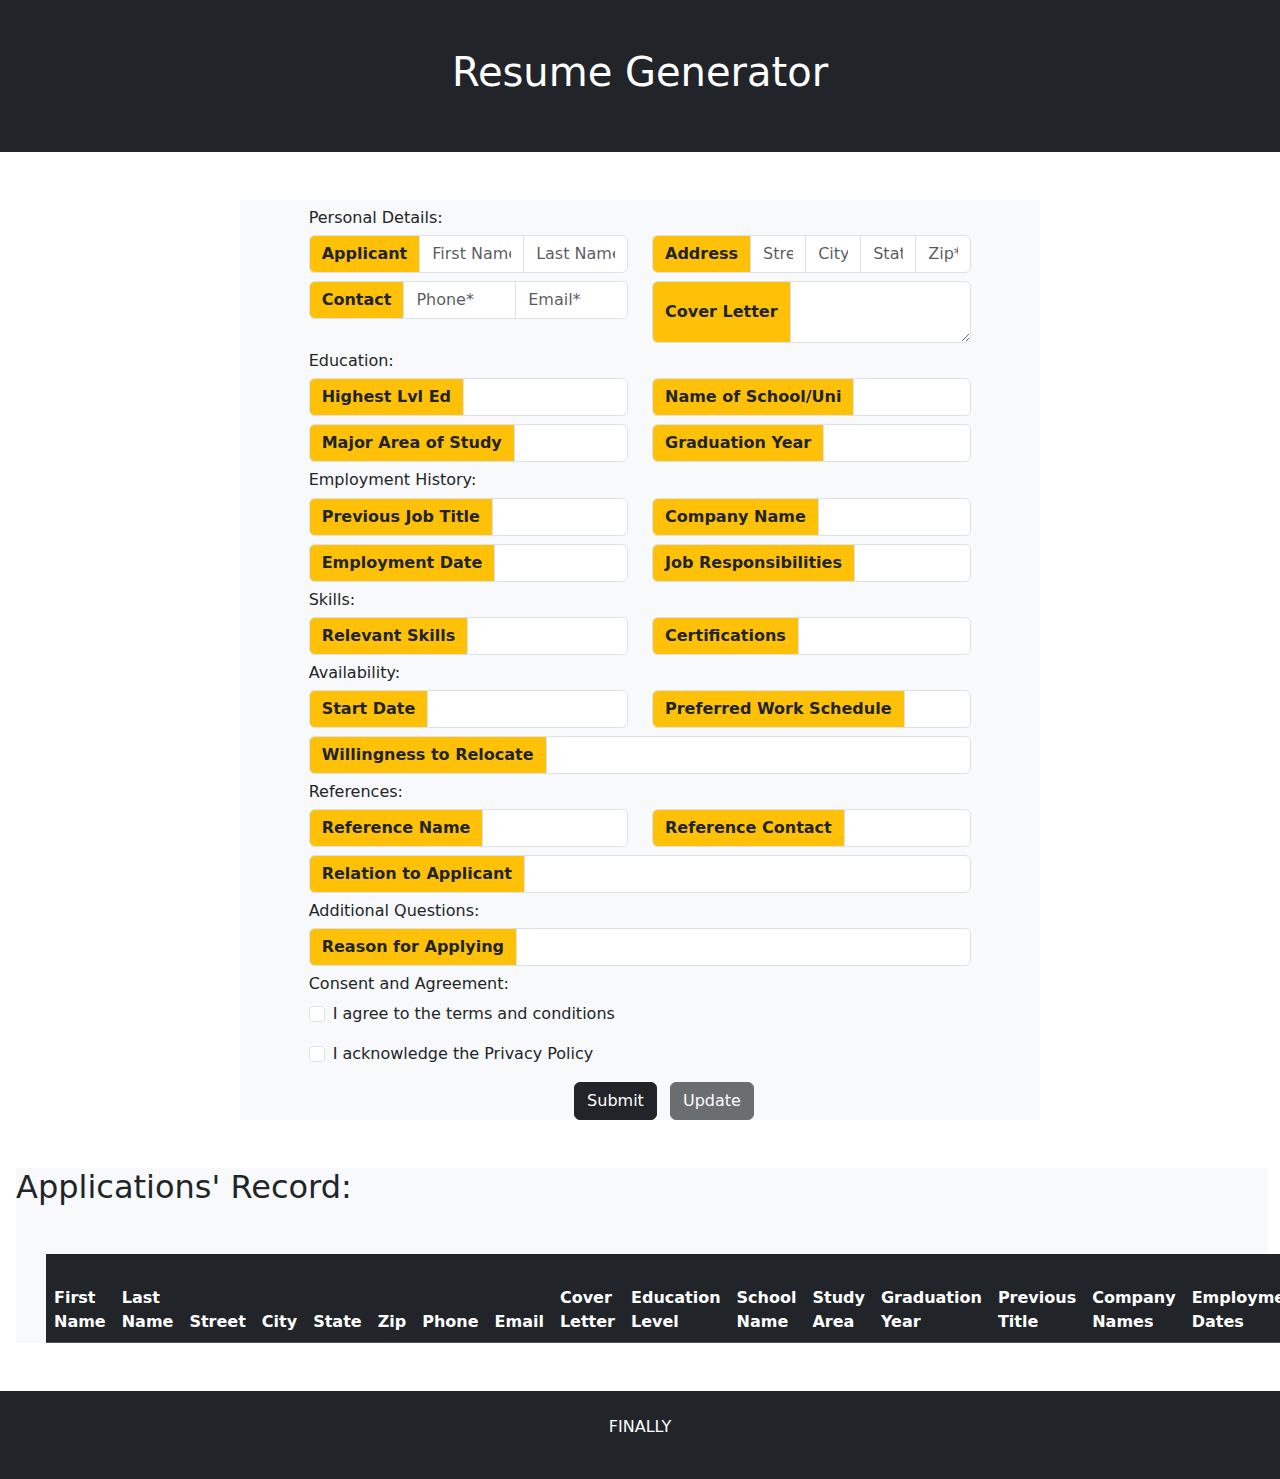
<file: index.html>
<!DOCTYPE html>
<html lang="en">
<head>
  <title>Resume Generator</title>
  <meta charset="utf-8">
  <meta name="viewport" content="width=device-width, initial-scale=1">
  <link href="https://cdn.jsdelivr.net/npm/bootstrap@5.3.1/dist/css/bootstrap.min.css" rel="stylesheet"/>
  <link rel="icon" href="book.png"/>
  <link href="istyle.css" rel="stylesheet"/>
  <script src="https://cdn.jsdelivr.net/npm/bootstrap@5.3.1/dist/js/bootstrap.bundle.min.js"></script>
</head>
<body>

<div class="p-5 bg-dark text-white text-center">
    <h1>Resume Generator</h1>
</div>

<div class="container-fluid mt-5">
    <form class="mx-auto mt-5 p-8 bg-light form-container custom-width" id="form">
        <div class="row">
            <div class="col-sm-10 mx-auto">
                <!-- Personal Details -->
                <h6 class="mt-2">Personal Details:</h6>
                <!-- Address -->
                <div class="row mt-2">
                    <div class="col">
                        <div class="input-group">
                            <span class="input-group-text bg-warning"><b>Applicant</b></span>
                            <input type="text" id="fname" class="form-control" placeholder="First Name*" required>
                            <input type="text" id="lname" class="form-control" placeholder="Last Name*" required>
                        </div>
                    </div>
                    <div class="col">
                        <div class="input-group">
                            <span class="input-group-text bg-warning"><b>Address</b></span>
                            <input type="text" id="street" class="form-control" placeholder="Street*" required>
                            <input type="text" id="city" class="form-control" placeholder="City*" required>
                            <input type="text" id="state" class="form-control" placeholder="State*" required>
                            <input type="text" id="zip" class="form-control" placeholder="Zip*" required>
                        </div>
                    </div>
                </div>
                <!-- Contact and Cover Letter -->
                <div class="row mt-2">
                    <div class="col">
                        <div class="input-group">
                            <span class="input-group-text bg-warning"><b>Contact</b></span>
                            <input type="number" id="phone" class="form-control" placeholder="Phone*" required>
                            <input type="email" id="email" class="form-control" placeholder="Email*" required>
                        </div>
                    </div>
                    <div class="col">
                        <div class="input-group">
                            <label class="input-group-text bg-warning" for="resumeText"><b>Cover Letter</b></label>
                            <textarea id="coverLetter" name="resumeText" class="form-control" style="display: inline-block;"></textarea>
                        </div>
                    </div>
                </div>
                <!-- Education -->
                <h6 class="mt-2">Education:</h6>
                <div class="row mt-2">
                    <div class="col">
                        <div class="input-group">
                            <span class="input-group-text bg-warning"><b>Highest Lvl Ed</b></span>
                            <input type="text" class="form-control" id="educationLevel" name="educationLevel">
                        </div>
                    </div>
                    <div class="col">
                        <div class="input-group">
                            <span class="input-group-text bg-warning"><b>Name of School/Uni</b></span>
                            <input type="text" class="form-control" id="schoolName" name="schoolName">
                        </div>
                    </div>
                </div>
                <div class="row mt-2">
                    <div class="col">
                        <div class="input-group">
                            <span class="input-group-text bg-warning"><b>Major Area of Study</b></span>
                            <input type="text" class="form-control" id="stdyArea" name="stdyArea">
                        </div>
                    </div>
                    <div class="col">
                        <div class="input-group">
                            <span class="input-group-text bg-warning"><b>Graduation Year</b></span>
                            <input type="text" class="form-control" id="gradYear" name="gradYear">
                        </div>
                    </div>
                </div>

                <!-- Employment History -->
                <h6 class="mt-2">Employment History:</h6>
                <div class="row mt-2">
                    <div class="col">
                        <div class="input-group">
                            <span class="input-group-text bg-warning"><b>Previous Job Title</b></span>
                            <input type="text" class="form-control" id="prevTitle" name="prevTitle">
                        </div>
                    </div>
                    <div class="col">
                        <div class="input-group">
                            <span class="input-group-text bg-warning"><b>Company Name</b></span>
                            <input type="text" class="form-control" id="companyNames" name="companyNames">
                        </div>
                    </div>
                </div>
                <div class="row mt-2">
                    <div class="col">
                        <div class="input-group">
                            <span class="input-group-text bg-warning"><b>Employment Date</b></span>
                            <input type="text" class="form-control" id="employmentDates" name="employmentDates">
                        </div>
                    </div>
                    <div class="col">
                        <div class="input-group">
                            <span class="input-group-text bg-warning"><b>Job Responsibilities</b></span>
                            <input type="text" class="form-control" id="jobResponsibilities" name="jobResponsibilities">
                        </div>
                    </div>
                </div>

                <!-- Skills -->
                <h6 class="mt-2">Skills:</h6>
                <div class="row mt-2">
                    <div class="col">
                        <div class="input-group">
                            <span class="input-group-text bg-warning"><b>Relevant Skills</b></span>
                            <input type="text" class="form-control" id="relevantSkills" name="relevantSkills">
                        </div>
                    </div>
                    <div class="col">
                        <div class="input-group">
                            <span class="input-group-text bg-warning"><b>Certifications</b></span>
                            <input type="text" class="form-control" id="certifications" name="certifications">
                        </div>
                    </div>
                </div>

                <!-- Availability -->
                <h6 class="mt-2">Availability:</h6>
                <div class="row mt-2">
                    <div class="col">
                        <div class="input-group">
                            <span class="input-group-text bg-warning"><b>Start Date</b></span>
                            <input type="text" class="form-control" id="startDate" name="startDate">
                        </div>
                    </div>
                    <div class="col">
                        <div class="input-group">
                            <span class="input-group-text bg-warning"><b>Preferred Work Schedule</b></span>
                            <input type="text" class="form-control" id="workSchedule" name="workSchedule">
                        </div>
                    </div>
                </div>

                <div class="input-group mt-2">
                    <span class="input-group-text bg-warning"><b>Willingness to Relocate</b></span>
                    <input type="text" class="form-control" id="relocate" name="relocate">
                </div>

                <!-- References -->
                <h6 class="mt-2">References:</h6>
                <div class="row mt-2">
                    <div class="col">
                        <div class="input-group">
                            <span class="input-group-text bg-warning"><b>Reference Name</b></span>
                            <input type="text" class="form-control" id="referenceName" name="referenceName">
                        </div>
                    </div>
                    <div class="col">
                        <div class="input-group">
                            <span class="input-group-text bg-warning"><b>Reference Contact</b></span>
                            <input type="text" class="form-control" id="referenceContact" name="referenceContact">
                        </div>
                    </div>
                </div>

                <div class="input-group mt-2">
                    <span class="input-group-text bg-warning"><b>Relation to Applicant</b></span>
                    <input type="text" class="form-control" id="relationship" name="relationship">
                </div>

                <!-- Additional Questions -->
                <h6 class="mt-2">Additional Questions:</h6>
                <div class="input-group mt-2">
                    <span class="input-group-text bg-warning"><b>Reason for Applying</b></span>
                    <input type="text" class="form-control" id="reasonToWork" name="reasonToWork">
                </div>

                <!-- Consent and Agreement -->
                <h6 class="mt-2">Consent and Agreement:</h6>
                <div class="form-check mb-3">
                    <input type="checkbox" class="form-check-input" id="agreeCheckbox" name="agreeCheckbox">
                    <label class="form-check-label" for="agreeCheckbox">I agree to the terms and conditions</label>
                </div>
                <div class="form-check">
                    <input type="checkbox" class="form-check-input" id="privacyPolicyCheckbox" name="privacyPolicyCheckbox">
                    <label class="form-check-label" for="privacyPolicyCheckbox">I acknowledge the Privacy Policy</label>
                </div>
                <div class="button-container mt-3">
                    <input type="submit" id="submitW" class="btn btn-dark ms-5" value="Submit" required>
                    <input type="button" id="updateW" class="btn btn-dark ms-2" disabled=true value="Update" required>
                </div>
            </div>
        </div>
    </form>

    <div class=" mt-5 p-8 bg-light table-container ms-1">
        <h2>Applications' Record:</h2>
        <div class="col-sm-8 mt-5">
            <table class="table table-hover tableh" id="tableb">
                <thead class="table-dark">
                    <tr>
                        <th>First Name</th>
                        <th>Last Name</th>
                        <th>Street</th>
                        <th>City</th>
                        <th>State</th>
                        <th>Zip</th>
                        <th>Phone</th>
                        <th>Email</th>
                        <th>Cover Letter</th>
                        <th>Education Level</th>
                        <th>School Name</th>
                        <th>Study Area</th>
                        <th>Graduation Year</th>
                        <th>Previous Title</th>
                        <th>Company Names</th>
                        <th>Employment Dates</th>
                        <th>Job Responsibilities</th>
                        <th>Relevant Skills</th>
                        <th>Certifications</th>
                        <th>Start Date</th>
                        <th>Work Schedule</th>
                        <th>Relocate</th>
                        <th>Reference Name</th>
                        <th>Reference Contact</th>
                        <th>Relationship</th>
                        <th>Reason to Work</th>
                        <th>Agree Checkbox</th>
                        <th>Privacy Policy Checkbox</th>
                        <th>Edit</th>
                    </tr>
                </thead>
                <tbody>
        <tbody>
        </tbody>
      </table>
    </div>
   </div>
</div>
<div class="mt-50"></div>
    <div class="mt-5 p-4 bg-dark text-white text-center" style="width:100%">
        <p>FINALLY</p>
    </div>
</div>

<script src="input.js"></script>
<script src="output.js"></script>

</body>
</html>
</file>
<file: istyle.css>
.custom-width {
    max-width: 800px !important; /* Adjust the width as needed */
    width: 100% !important;
}
.form-container {
    margin-left: 40px;
    width: 30%;
}
.buttont {

      height:30px;
      width:50px;
      margin-top:20px;
      border:none;
      margin-left:20px;
      background-color:rgba(255,193,7);
      border-radius:10px;
      font-size:smaller;
      text-align:center;
}
.button-container {
    text-align:center;
}
body {
    margin: 0;
    padding: 0;
}

.p-5 {
    width: 100%;
}

.table-container {
    margin-left: 0;
}
table{
      margin-left:30px;
}

.tableh{
      cursor:pointer;
}
.tableheader {
      background-color:rgba(255,193,7);
}
</file>
